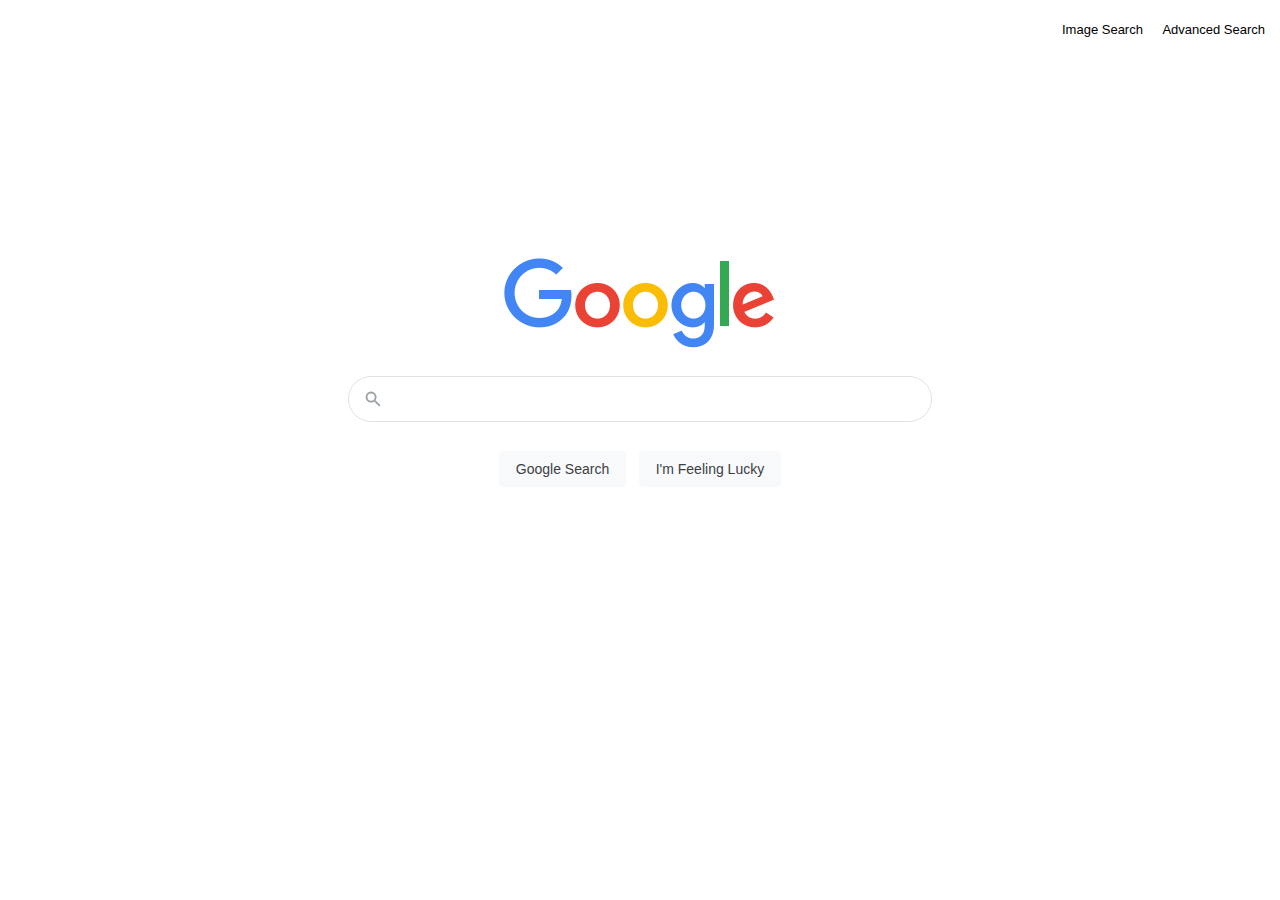
<file: index.html>
<!DOCTYPE html>
<html lang="en">
    <head>
        <title>Search</title>
        <link rel="stylesheet" href="styles.css">
    </head>
    <body>
        <div id="header-links">
            <a href="image.html">Image Search</a>
            <a href="advanced.html">Advanced Search</a>
        </div>
        <div id="logo-container-hp" class="logo-container">
            <img src="googlelogo_color_272x92dp.png" width="272" alt="Logo">
        </div>
        <div id="sb-container-hp">
            <form action="https://google.com/search">
                <div id="search-bar-hp" class="search-bar">
                    <div id="left-magnifying-glass-hp">                
                        <svg xmlns="http://www.w3.org/2000/svg" width="22" height="22" viewBox="0 0 24 24" fill="none" stroke="#9aa0a6" stroke-width="2" stroke-linecap="round" stroke-linejoin="round"><circle cx="11" cy="11" r="5"></circle><line x1="20" y1="20" x2="15.65" y2="15.65"></line></svg>
                    </div>
                    <input type="text" name="q">
                </div>
                <div id="button-container">
                    <input type="submit" value="Google Search">
                    <input value="I'm Feeling Lucky" name="btnI" type="submit">
                </div>
            </form>
        </div>
    </body>
</html>
</file>
<file: styles.css>
body {
  font-family: Arial, sans-serif;
  padding: 0px;
  margin: 0px;
}

#header-links {
  position: relative;
  text-align: right;
  margin-top: 20px;
}
#header-links a {
  font-family: Roboto, RobotoDraft, Arial, sans-serif;
  font-size: 13px;
  margin-right: 15px;
  text-decoration: none;
  color: black;
}
#header-links a:hover {
  text-decoration: underline;
}

.logo-container {
  position: relative;
  text-align: center;
}

.search-bar {
  position: relative;
  margin: 0 auto;
  height: 44px;
  border-radius: 24px;
  border: 1px solid #dfe1e5;
}
.search-bar:hover, .search-bar:focus, .search-bar:focus-within {
  background-color: #fff;
  box-shadow: 0 1px 6px rgba(32, 33, 36, 0.28);
  border-color: rgba(223, 225, 229, 0);
  outline: none;
}
.search-bar input {
  font-family: Roboto, RobotoDraft, Arial, sans-serif;
  display: flex;
  font-size: 16px;
  top: 0;
  height: 44px;
  width: 72%;
  padding: 0px 8px;
  border: none;
  background: transparent;
}
.search-bar input:focus {
  outline: none;
}

/* Homepage */
#logo-container-hp {
  width: 272px;
  margin: 220px auto 0px;
}

#sb-container-hp {
  margin-top: 22px;
  text-align: center;
}

#search-bar-hp {
  width: 582px;
}
#search-bar-hp input {
  margin-left: 39px;
}

#left-magnifying-glass-hp {
  position: absolute;
  left: 12px;
  top: 10px;
}

#button-container {
  display: block;
  width: 100%;
  margin-top: 18px;
}
#button-container input[type=submit] {
  background-color: #f8f9fa;
  border: 1px solid #f8f9fa;
  border-radius: 4px;
  color: #3c4043;
  font-family: arial, sans-serif;
  font-size: 14px;
  margin: 11px 4px;
  padding: 0 16px;
  line-height: 27px;
  height: 36px;
  min-width: 54px;
  text-align: center;
  cursor: pointer;
  user-select: none;
}
#button-container input[type=submit]:hover {
  box-shadow: 0 1px 1px rgba(0, 0, 0, 0.1);
  background-color: #f8f9fa;
  border: 1px solid #dadce0;
  color: #202124;
}

/* Image search */
#logo-container-img {
  width: 272px;
  margin: 160px auto 0px;
}
#logo-container-img span {
  color: #4285f4;
  font-size: 16px;
  font-family: Roboto, RobotoDraft, Arial, sans-serif;
  position: absolute;
  bottom: 2px;
  right: 5px;
}

#sb-container-img {
  margin-top: 17px;
  text-align: center;
}

#search-bar-img {
  width: 534px;
}
#search-bar-img input {
  margin-left: 39px;
  width: 72%;
}

#left-magnifying-glass {
  position: absolute;
  left: 12px;
  top: 8px;
}

#camera-icon-container {
  position: absolute;
  right: 60px;
  top: 10px;
  outline: none;
}

#hidden-button {
  display: none;
}

.tooltip {
  position: relative;
  display: inline-block;
}
.tooltip .tooltip-text {
  -moz-transition-delay: 0.15s;
  transition-delay: 0.15s;
  visibility: hidden;
  position: absolute;
  top: 38px;
  right: -43px;
  z-index: 1;
  width: 110px;
  padding: 9px 0 5px 0;
  text-align: center;
  border: 1px solid white;
  background-color: #2d2d2d;
  box-shadow: 0 1px 5px -1px rgba(32, 33, 36, 0.28);
  outline: none;
  color: #fff;
  font-size: 11px;
  font-weight: bold;
  font-family: Roboto, RobotoDraft, Arial, sans-serif;
}
.tooltip .tooltip-triangle {
  -moz-transition-delay: 0.15s;
  transition-delay: 0.15s;
  visibility: hidden;
  border: 1px solid white;
  width: 0;
  height: 0;
  border-left: 6px solid transparent;
  border-right: 6px solid transparent;
  border-bottom: 6px solid #2d2d2d;
  position: absolute;
  top: 34px;
  right: 5px;
  z-index: 2;
}
.tooltip:hover .tooltip-text, .tooltip:hover .tooltip-triangle {
  visibility: visible;
  -moz-transition-delay: 0.15s;
  transition-delay: 0.15s;
}

/* Advanced Search only */
#header-logo {
  position: absolute;
  top: 2px;
  left: 20px;
}

h2 {
  color: #d93025;
  font-size: 20px;
  font-weight: normal;
}

h3 {
  color: #333;
  font-size: 16px;
  font-weight: normal;
}

#header-container {
  margin: 51px 0 25px 45px;
}

#divider {
  border-bottom: 1px solid #ebebeb;
}

#adv-form-container {
  max-width: 1140px;
  min-width: 200px;
  width: 96%;
  margin: 46px 2% 0 45px;
}

#adv-form {
  position: relative;
}
#adv-form input[type=text] {
  float: left;
  display: block;
  width: 97%;
  font-size: 14px;
  border-radius: 1px;
  border: 1px solid #d9d9d9;
  border-top-color: #d9d9d9;
  border-top-style: solid;
  border-top-width: 1px;
  border-top: 1px solid #c0c0c0;
  font-size: 13px;
  height: 25px;
  padding: 1px 8px;
}
#adv-form input[type=text]:focus {
  box-shadow: inset 0 1px 2px rgba(0, 0, 0, 0.3);
  border: 1px solid #4d90fe;
  outline: none;
}
#adv-form input[type=submit] {
  background-color: #4d90fe;
  background-image: -webkit-linear-gradient(top, #4d90fe, #4787ed);
  background-image: -moz-linear-gradient(top, #4d90fe, #4787ed);
  background-image: -ms-linear-gradient(top, #4d90fe, #4787ed);
  background-image: -o-linear-gradient(top, #4d90fe, #4787ed);
  background-image: linear-gradient(top, #4d90fe, #4787ed);
  border: 1px solid #3079ed;
  border-radius: 2px;
  color: #fff;
  font-size: 11px;
  font-weight: bold;
  text-align: center;
  white-space: nowrap;
  padding: 0 12px;
  user-select: none;
  line-height: 100%;
  height: 30px;
  width: 120px;
  outline: none;
}
#adv-form input[type=submit]:hover {
  background-color: #357ae8;
  background-image: -webkit-linear-gradient(top, #4d90fe, #357ae8);
  background-image: -moz-linear-gradient(top, #4d90fe, #357ae8);
  background-image: -ms-linear-gradient(top, #4d90fe, #357ae8);
  background-image: -o-linear-gradient(top, #4d90fe, #357ae8);
  background-image: linear-gradient(top, #4d90fe, #357ae8);
  border: 1px solid #2f5bb7;
}

#adv-form-header {
  height: 36px;
}

.adv-form-section {
  width: 100%;
  clear: both;
}

.label-container {
  float: left;
  min-width: 167px;
  width: 16%;
  height: 42px;
  color: #222;
  font-size: 13px;
  line-height: 16px;
}

.label-inner {
  height: 30px;
  display: table-cell;
  vertical-align: middle;
}

.input-container {
  display: inline-block;
  min-width: 167px;
  width: 50%;
}

.submit-inner {
  text-align: right;
}

/*# sourceMappingURL=styles.css.map */
</file>
